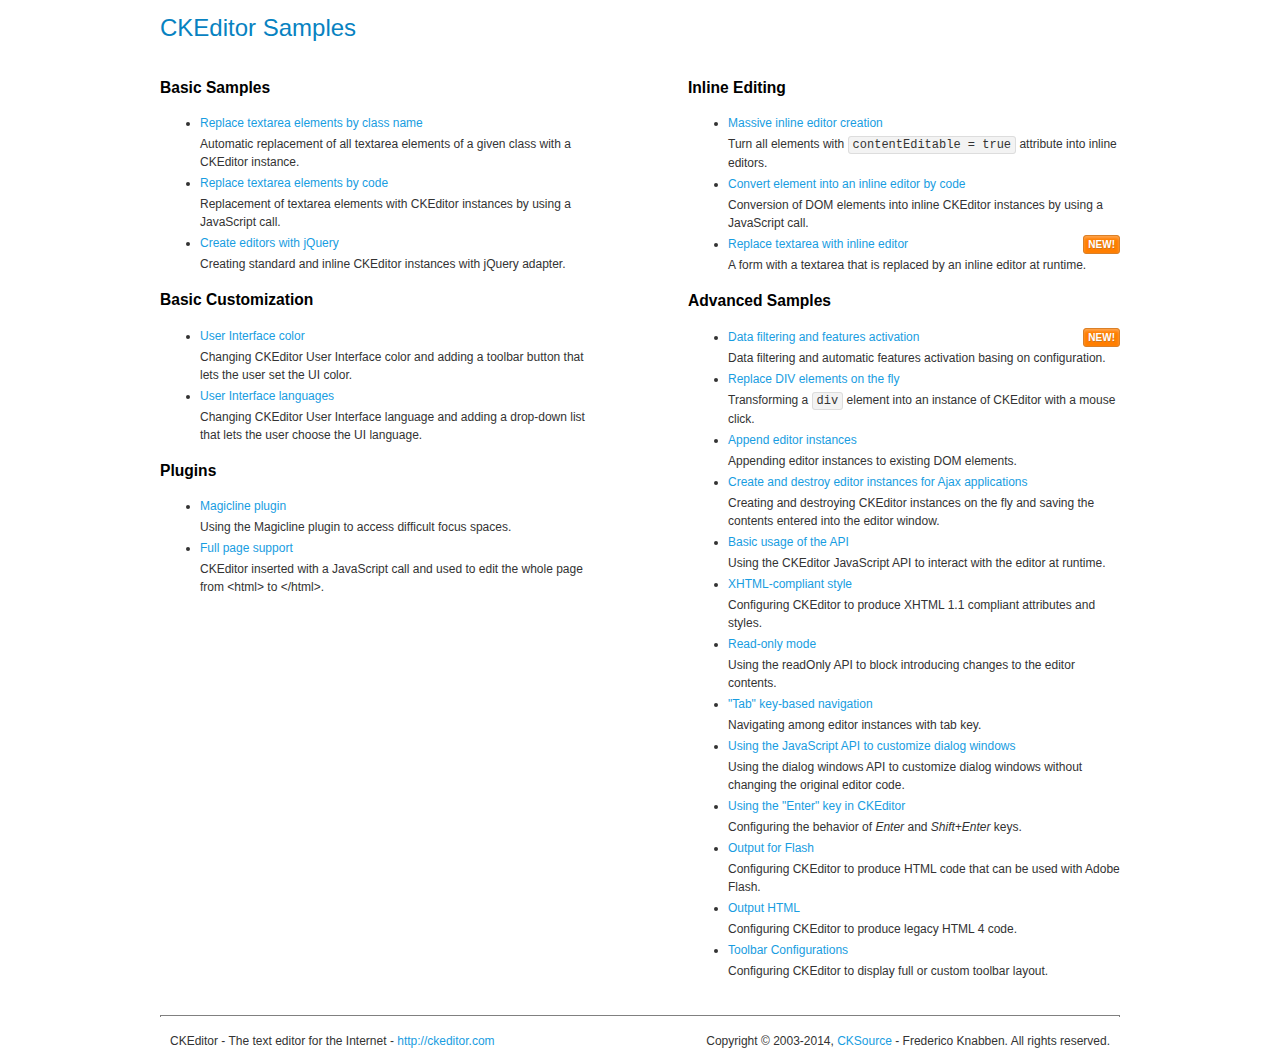
<file: rebin/static/global/plugins/ckeditor/samples/index.html>
<!DOCTYPE html>
<!--
Copyright (c) 2003-2014, CKSource - Frederico Knabben. All rights reserved.
For licensing, see LICENSE.md or http://ckeditor.com/license
-->
<html>
<head>
	<meta charset="utf-8">
	<title>CKEditor Samples</title>
	<link rel="stylesheet" href="sample.css">
</head>
<body>
	<h1 class="samples">
		CKEditor Samples
	</h1>
	<div class="twoColumns">
		<div class="twoColumnsLeft">
			<h2 class="samples">
				Basic Samples
			</h2>
			<dl class="samples">
				<dt><a class="samples" href="replacebyclass.html">Replace textarea elements by class name</a></dt>
				<dd>Automatic replacement of all textarea elements of a given class with a CKEditor instance.</dd>

				<dt><a class="samples" href="replacebycode.html">Replace textarea elements by code</a></dt>
				<dd>Replacement of textarea elements with CKEditor instances by using a JavaScript call.</dd>

				<dt><a class="samples" href="jquery.html">Create editors with jQuery</a></dt>
				<dd>Creating standard and inline CKEditor instances with jQuery adapter.</dd>
			</dl>

			<h2 class="samples">
				Basic Customization
			</h2>
			<dl class="samples">
				<dt><a class="samples" href="uicolor.html">User Interface color</a></dt>
				<dd>Changing CKEditor User Interface color and adding a toolbar button that lets the user set the UI color.</dd>

				<dt><a class="samples" href="uilanguages.html">User Interface languages</a></dt>
				<dd>Changing CKEditor User Interface language and adding a drop-down list that lets the user choose the UI language.</dd>
			</dl>


			<h2 class="samples">Plugins</h2>
<dl class="samples">
<dt><a class="samples" href="plugins/magicline/magicline.html">Magicline plugin</a></dt>
<dd>Using the Magicline plugin to access difficult focus spaces.</dd>

<dt><a class="samples" href="plugins/wysiwygarea/fullpage.html">Full page support</a></dt>
<dd>CKEditor inserted with a JavaScript call and used to edit the whole page from &lt;html&gt; to &lt;/html&gt;.</dd>
</dl>
		</div>
		<div class="twoColumnsRight">
			<h2 class="samples">
				Inline Editing
			</h2>
			<dl class="samples">
				<dt><a class="samples" href="inlineall.html">Massive inline editor creation</a></dt>
				<dd>Turn all elements with <code>contentEditable = true</code> attribute into inline editors.</dd>

				<dt><a class="samples" href="inlinebycode.html">Convert element into an inline editor by code</a></dt>
				<dd>Conversion of DOM elements into inline CKEditor instances by using a JavaScript call.</dd>

				<dt><a class="samples" href="inlinetextarea.html">Replace textarea with inline editor</a> <span class="new">New!</span></dt>
				<dd>A form with a textarea that is replaced by an inline editor at runtime.</dd>

				
			</dl>

			<h2 class="samples">
				Advanced Samples
			</h2>
			<dl class="samples">
				<dt><a class="samples" href="datafiltering.html">Data filtering and features activation</a> <span class="new">New!</span></dt>
				<dd>Data filtering and automatic features activation basing on configuration.</dd>

				<dt><a class="samples" href="divreplace.html">Replace DIV elements on the fly</a></dt>
				<dd>Transforming a <code>div</code> element into an instance of CKEditor with a mouse click.</dd>

				<dt><a class="samples" href="appendto.html">Append editor instances</a></dt>
				<dd>Appending editor instances to existing DOM elements.</dd>

				<dt><a class="samples" href="ajax.html">Create and destroy editor instances for Ajax applications</a></dt>
				<dd>Creating and destroying CKEditor instances on the fly and saving the contents entered into the editor window.</dd>

				<dt><a class="samples" href="api.html">Basic usage of the API</a></dt>
				<dd>Using the CKEditor JavaScript API to interact with the editor at runtime.</dd>

				<dt><a class="samples" href="xhtmlstyle.html">XHTML-compliant style</a></dt>
				<dd>Configuring CKEditor to produce XHTML 1.1 compliant attributes and styles.</dd>

				<dt><a class="samples" href="readonly.html">Read-only mode</a></dt>
				<dd>Using the readOnly API to block introducing changes to the editor contents.</dd>

				<dt><a class="samples" href="tabindex.html">"Tab" key-based navigation</a></dt>
				<dd>Navigating among editor instances with tab key.</dd>


				
<dt><a class="samples" href="plugins/dialog/dialog.html">Using the JavaScript API to customize dialog windows</a></dt>
<dd>Using the dialog windows API to customize dialog windows without changing the original editor code.</dd>

<dt><a class="samples" href="plugins/enterkey/enterkey.html">Using the &quot;Enter&quot; key in CKEditor</a></dt>
<dd>Configuring the behavior of <em>Enter</em> and <em>Shift+Enter</em> keys.</dd>

<dt><a class="samples" href="plugins/htmlwriter/outputforflash.html">Output for Flash</a></dt>
<dd>Configuring CKEditor to produce HTML code that can be used with Adobe Flash.</dd>

<dt><a class="samples" href="plugins/htmlwriter/outputhtml.html">Output HTML</a></dt>
<dd>Configuring CKEditor to produce legacy HTML 4 code.</dd>

<dt><a class="samples" href="plugins/toolbar/toolbar.html">Toolbar Configurations</a></dt>
<dd>Configuring CKEditor to display full or custom toolbar layout.</dd>

			</dl>
		</div>
	</div>
	<div id="footer">
		<hr>
		<p>
			CKEditor - The text editor for the Internet - <a class="samples" href="http://ckeditor.com/">http://ckeditor.com</a>
		</p>
		<p id="copy">
			Copyright &copy; 2003-2014, <a class="samples" href="http://cksource.com/">CKSource</a> - Frederico Knabben. All rights reserved.
		</p>
	</div>
</body>
</html>
</file>
<file: rebin/static/global/plugins/ckeditor/samples/sample.css>
/*
Copyright (c) 2003-2014, CKSource - Frederico Knabben. All rights reserved.
For licensing, see LICENSE.md or http://ckeditor.com/license
*/

html, body, h1, h2, h3, h4, h5, h6, div, span, blockquote, p, address, form, fieldset, img, ul, ol, dl, dt, dd, li, hr, table, td, th, strong, em, sup, sub, dfn, ins, del, q, cite, var, samp, code, kbd, tt, pre
{
	line-height: 1.5;
}

body
{
	padding: 10px 30px;
}

input, textarea, select, option, optgroup, button, td, th
{
	font-size: 100%;
}

pre
{
	-moz-tab-size: 4;
	-o-tab-size: 4;
	-webkit-tab-size: 4;
	tab-size: 4;
}

pre, code, kbd, samp, tt
{
	font-family: monospace,monospace;
	font-size: 1em;
}

body {
	width: 960px;
	margin: 0 auto;
}

code
{
	background: #f3f3f3;
	border: 1px solid #ddd;
	padding: 1px 4px;

	-moz-border-radius: 3px;
	-webkit-border-radius: 3px;
	border-radius: 3px;
}

abbr
{
	border-bottom: 1px dotted #555;
	cursor: pointer;
}

.new, .beta
{
	text-transform: uppercase;
	font-size: 10px;
	font-weight: bold;
	padding: 1px 4px;
	margin: 0 0 0 5px;
	color: #fff;
	float: right;

	-moz-border-radius: 3px;
	-webkit-border-radius: 3px;
	border-radius: 3px;
}

.new
{
	background: #FF7E00;
	border: 1px solid #DA8028;
	text-shadow: 0 1px 0 #C97626;

	-moz-box-shadow: 0 2px 3px 0 #FFA54E inset;
	-webkit-box-shadow: 0 2px 3px 0 #FFA54E inset;
	box-shadow: 0 2px 3px 0 #FFA54E inset;
}

.beta
{
	background: #18C0DF;
	border: 1px solid #19AAD8;
	text-shadow: 0 1px 0 #048CAD;
	font-style: italic;

	-moz-box-shadow: 0 2px 3px 0 #50D4FD inset;
	-webkit-box-shadow: 0 2px 3px 0 #50D4FD inset;
	box-shadow: 0 2px 3px 0 #50D4FD inset;
}

h1.samples
{
	color: #0782C1;
	font-size: 200%;
	font-weight: normal;
	margin: 0;
	padding: 0;
}

h1.samples a
{
	color: #0782C1;
	text-decoration: none;
	border-bottom: 1px dotted #0782C1;
}

.samples a:hover
{
	border-bottom: 1px dotted #0782C1;
}

h2.samples
{
	color: #000000;
	font-size: 130%;
	margin: 15px 0 0 0;
	padding: 0;
}

p, blockquote, address, form, pre, dl, h1.samples, h2.samples
{
	margin-bottom: 15px;
}

ul.samples
{
	margin-bottom: 15px;
}

.clear
{
	clear: both;
}

fieldset
{
	margin: 0;
	padding: 10px;
}

body, input, textarea
{
	color: #333333;
	font-family: Arial, Helvetica, sans-serif;
}

body
{
	font-size: 75%;
}

a.samples
{
	color: #189DE1;
	text-decoration: none;
}

form
{
	margin: 0;
	padding: 0;
}

pre.samples
{
	background-color: #F7F7F7;
	border: 1px solid #D7D7D7;
	overflow: auto;
	padding: 0.25em;
	white-space: pre-wrap; /* CSS 2.1 */
	word-wrap: break-word; /* IE7 */
}

#footer
{
	clear: both;
	padding-top: 10px;
}

#footer hr
{
	margin: 10px 0 15px 0;
	height: 1px;
	border: solid 1px gray;
	border-bottom: none;
}

#footer p
{
	margin: 0 10px 10px 10px;
	float: left;
}

#footer #copy
{
	float: right;
}

#outputSample
{
	width: 100%;
	table-layout: fixed;
}

#outputSample thead th
{
	color: #dddddd;
	background-color: #999999;
	padding: 4px;
	white-space: nowrap;
}

#outputSample tbody th
{
	vertical-align: top;
	text-align: left;
}

#outputSample pre
{
	margin: 0;
	padding: 0;
}

.description
{
	border: 1px dotted #B7B7B7;
	margin-bottom: 10px;
	padding: 10px 10px 0;
	overflow: hidden;
}

label
{
	display: block;
	margin-bottom: 6px;
}

/**
 *	CKEditor editables are automatically set with the "cke_editable" class
 *	plus cke_editable_(inline|themed) depending on the editor type.
 */

/* Style a bit the inline editables. */
.cke_editable.cke_editable_inline
{
	cursor: pointer;
}

/* Once an editable element gets focused, the "cke_focus" class is
   added to it, so we can style it differently. */
.cke_editable.cke_editable_inline.cke_focus
{
	box-shadow: inset 0px 0px 20px 3px #ddd, inset 0 0 1px #000;
	outline: none;
	background: #eee;
	cursor: text;
}

/* Avoid pre-formatted overflows inline editable. */
.cke_editable_inline pre
{
	white-space: pre-wrap;
	word-wrap: break-word;
}

/**
 *	Samples index styles.
 */

.twoColumns,
.twoColumnsLeft,
.twoColumnsRight
{
	overflow: hidden;
}

.twoColumnsLeft,
.twoColumnsRight
{
	width: 45%;
}

.twoColumnsLeft
{
	float: left;
}

.twoColumnsRight
{
	float: right;
}

dl.samples
{
	padding: 0 0 0 40px;
}
dl.samples > dt
{
	display: list-item;
	list-style-type: disc;
	list-style-position: outside;
	margin: 0 0 3px;
}
dl.samples > dd
{
	margin: 0 0 3px;
}
.warning
{
	color: #ff0000;
	background-color: #FFCCBA;
	border: 2px dotted #ff0000;
	padding: 15px 10px;
	margin: 10px 0;
}

/* Used on inline samples */

blockquote
{
	font-style: italic;
	font-family: Georgia, Times, "Times New Roman", serif;
	padding: 2px 0;
	border-style: solid;
	border-color: #ccc;
	border-width: 0;
}

.cke_contents_ltr blockquote
{
	padding-left: 20px;
	padding-right: 8px;
	border-left-width: 5px;
}

.cke_contents_rtl blockquote
{
	padding-left: 8px;
	padding-right: 20px;
	border-right-width: 5px;
}

img.right {
	border: 1px solid #ccc;
	float: right;
	margin-left: 15px;
	padding: 5px;
}

img.left {
	border: 1px solid #ccc;
	float: left;
	margin-right: 15px;
	padding: 5px;
}

.marker
{
	background-color: Yellow;
}
</file>
